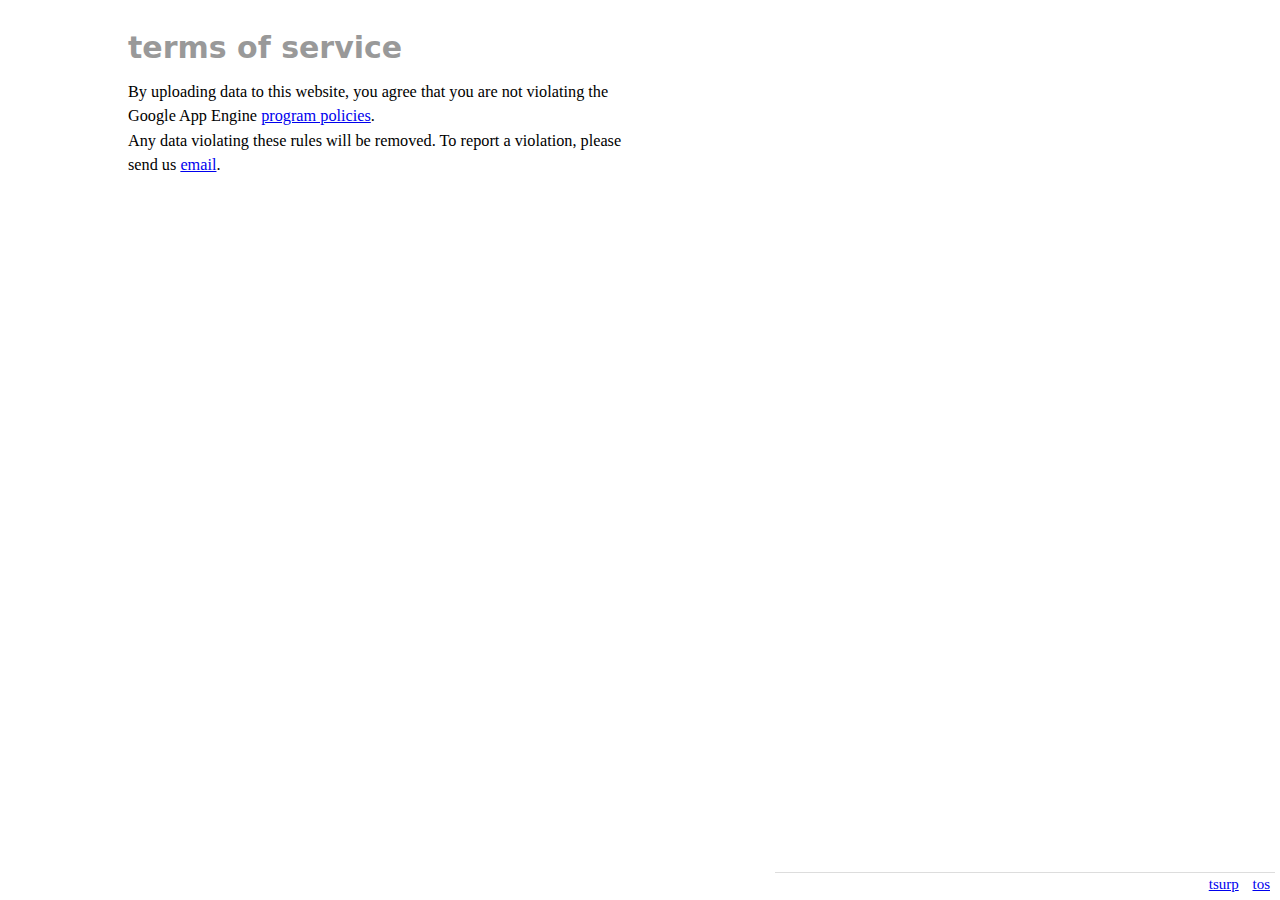
<file: static/tos.html>
<html>
  <head>
    <title>tsurp: terms of service</title>
    <link href="/static/style.css" rel="stylesheet" type="text/css">
    <link rel="icon" type="image/png" href="/static/tsurp.png"/>
  </head>

  <body>
    <div id="container">
      <div id="content">
	<h1>terms of service</h1>
	<p>
	  By uploading data to this website, you agree that you are not violating the Google App Engine 
	  <a href="http://code.google.com/appengine/program_policies.html">program policies</a>.
	</p>
	<p>
	  Any data violating these rules will be removed.  To report a violation, please send us 
	  <a href="mailto:contact at tsurp.com">email</a>.
	</p>
      </div>
      <div id="footer">
	<ul id="footermenu">
	  <li><a href="/">tsurp</a></li>
	  <li><a href="/static/tos.html">tos</a></li>
	</ul>
      </div>
    </div>
  </body>
</html>
</file>
<file: static/style.css>
/* based on reset.css from: */
/* http://meyerweb.com/eric/tools/css/reset/ */
/* v1.0 | 20080212 */

html, body, div, span, applet, object, iframe,
h1, h2, h3, h4, h5, h6, p, blockquote, pre,
a, abbr, acronym, address, big, cite, code,
del, dfn, em, font, img, ins, kbd, q, s, samp,
small, strike, strong, sub, sup, tt, var,
b, u, i, center,
dl, dt, dd, ol, ul, li,
fieldset, form, label, legend,
table, caption, tbody, tfoot, thead, tr, th, td {
	margin: 0;
	padding: 0;
	border: 0;
	outline: 0;
	font-size: 100%;
	vertical-align: baseline;
	background: transparent;
}
body {
	line-height: 1;
}
ol, ul {
	list-style: none;
}
blockquote, q {
	quotes: none;
}
blockquote:before, blockquote:after,
q:before, q:after {
	content: '';
	content: none;
}

/* remember to define focus styles! */
:focus {
	outline: 0;
}

/* remember to highlight inserts somehow! */
ins {
	text-decoration: none;
}
del {
	text-decoration: line-through;
}

/* tables still need 'cellspacing="0"' in the markup */
table {
	border-collapse: collapse;
	border-spacing: 0;
}


/* ******************* */

body {
    font: 25px/27px Georgia, serif;
    font-family: Georgia, serif;
    line-height: 1.5;
}

#container {
    text-align: center;
    margin: 1em auto;
    width: 80%;
}

#uploadform {
    width: 700px;
}

#uploadform input {
    font: 25px/27px Georgia, serif;
}

.url, .title {
    text-align: center;
    margin: 1em;
    padding: 1em;
    border: 1px dashed #ddd;
    background: #eee;
}

.url a:visited, #footermenu a:visited {
    color: blue;
}

.image {
    text-align: center;
}

.image img {
    max-width: 500px;
    max-height: 500px;
}

#images_table tr td img {
    max-width: 100px;
    max-height: 100px;
}

div#footer {
    position: absolute;
    bottom: 0;
    right: 0;
    width: 500px;
    text-align: right;
    margin: 5px;
}

ul#footermenu {
    font-size: 60%;
    border-top: 1px solid #ddd;
}

ul#footermenu li {
    display: inline;
    margin: 5px;
}

#content {
    width: 500px;
}

#content h1 {
    margin-top: .75em;
    text-align: left;
    font-size: 120%;
    font-family: sans;
    margin-bottom: 10px;
    color: #999;
}

#content p {
    text-align: left;
    font-size: 65%;
}
</file>
